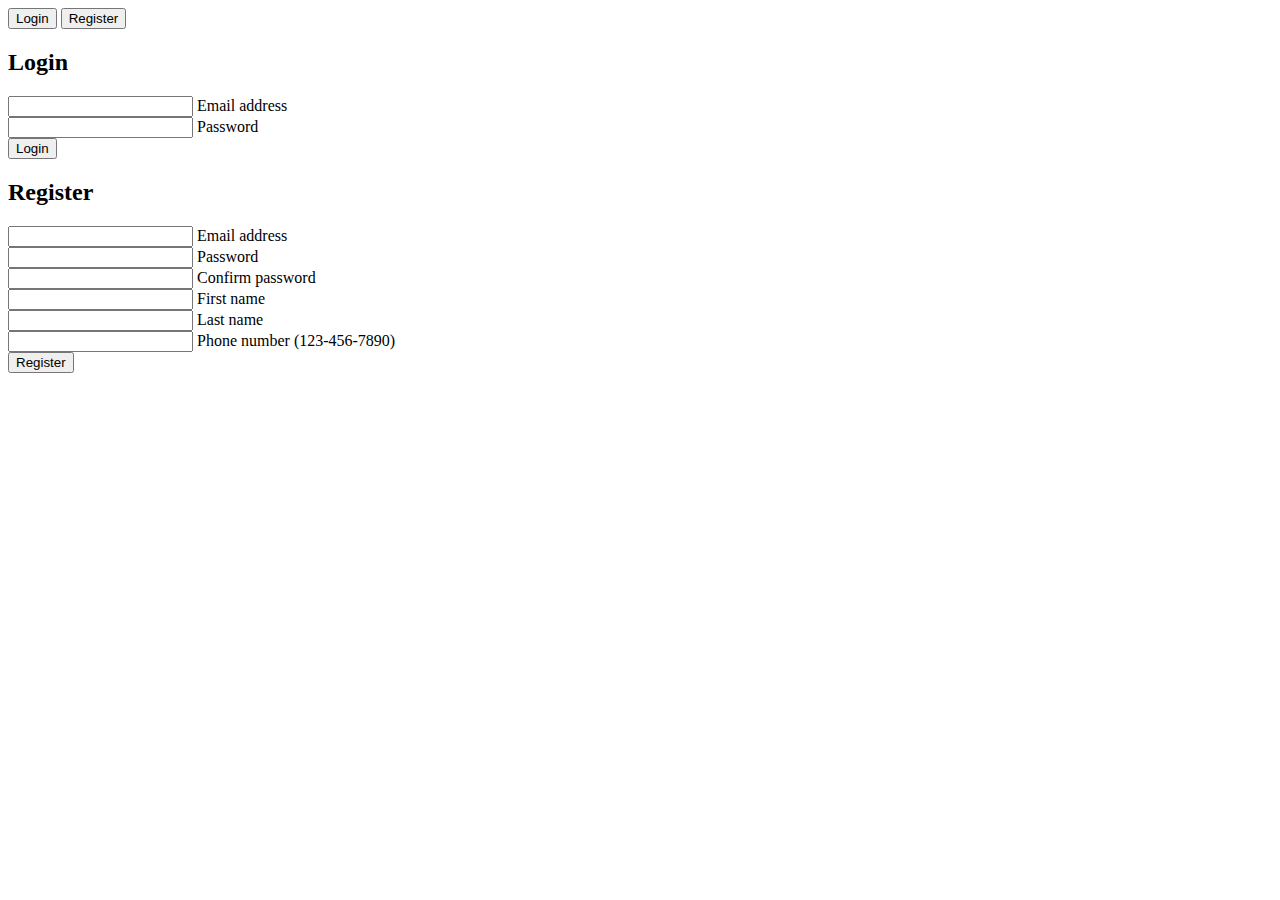
<file: account.html>
<!DOCTYPE html>
<html lang="en">
<head>
  <meta charset="UTF-8" />
  <meta name="viewport" content="width=device-width, initial-scale=1.0" />
  <title>Login/Register Slide Form</title>
  <link
  rel="stylesheet"
  href="https://cdnjs.cloudflare.com/ajax/libs/font-awesome/6.5.0/css/all.min.css"
  ...
/>
   <link rel="stylesheet" href="style.css">
</head>
<body>

<div class="container fade-in-element">
  <div class="tab-buttons">
    <button id="loginBtn" class="active">Login</button>
    <button id="registerBtn">Register</button>
  </div>

  <div class="form-wrapper" id="formWrapper">
    <!-- Login Form -->
    <form id="loginForm">
      <h2>Login</h2>
      <div class="form-group">
        <input type="email" id="login_email" placeholder=" " required />
        <label for="login_email">Email address</label>
      </div>
      <div class="form-group">
        <input type="password" id="login_password" placeholder=" " required />
        <label for="login_password">Password</label>
      </div>
      <!-- <button type="submit">Login</button> -->
         <div class="shop-container" id="login">
  <button class="shop-button" type="submit">
    <span class="shop-text">Login</span>
    <span class="shop-more"></span>
  </button>
</div>
    </form>

    <!-- Register Form -->
    <form id="registerForm">
      <h2>Register</h2>
      <div class="form-group">
        <input type="email" id="reg_email" placeholder=" " required />
        <label for="reg_email">Email address</label>
      </div>
      <div class="form-group">
        <input type="password" id="reg_password" placeholder=" " required />
        <label for="reg_password">Password</label>
      </div>
      <div class="form-group">
        <input type="password" id="confirm_password" placeholder=" " required />
        <label for="confirm_password">Confirm password</label>
      </div>
      <div class="grid">
        <div class="form-group">
          <input type="text" id="first_name" placeholder=" " required />
          <label for="first_name">First name</label>
        </div>
        <div class="form-group">
          <input type="text" id="last_name" placeholder=" " required />
          <label for="last_name">Last name</label>
        </div>
      </div>
      <div class="form-group">
        <input type="tel" id="phone" pattern="[0-9]{3}-[0-9]{3}-[0-9]{4}" placeholder=" " required />
        <label for="phone">Phone number (123-456-7890)</label>
      </div>
      <!-- <button type="submit">Register</button> -->
       <div class="shop-container" id="login">
  <button class="shop-button" type="submit">
    <span class="shop-text">Register</span>
    <span class="shop-more"></span>
  </button>
</div>
    </form>
  </div>

</div>
<script src="script.js" defer>
</script> 

</body>
</html>
</file>
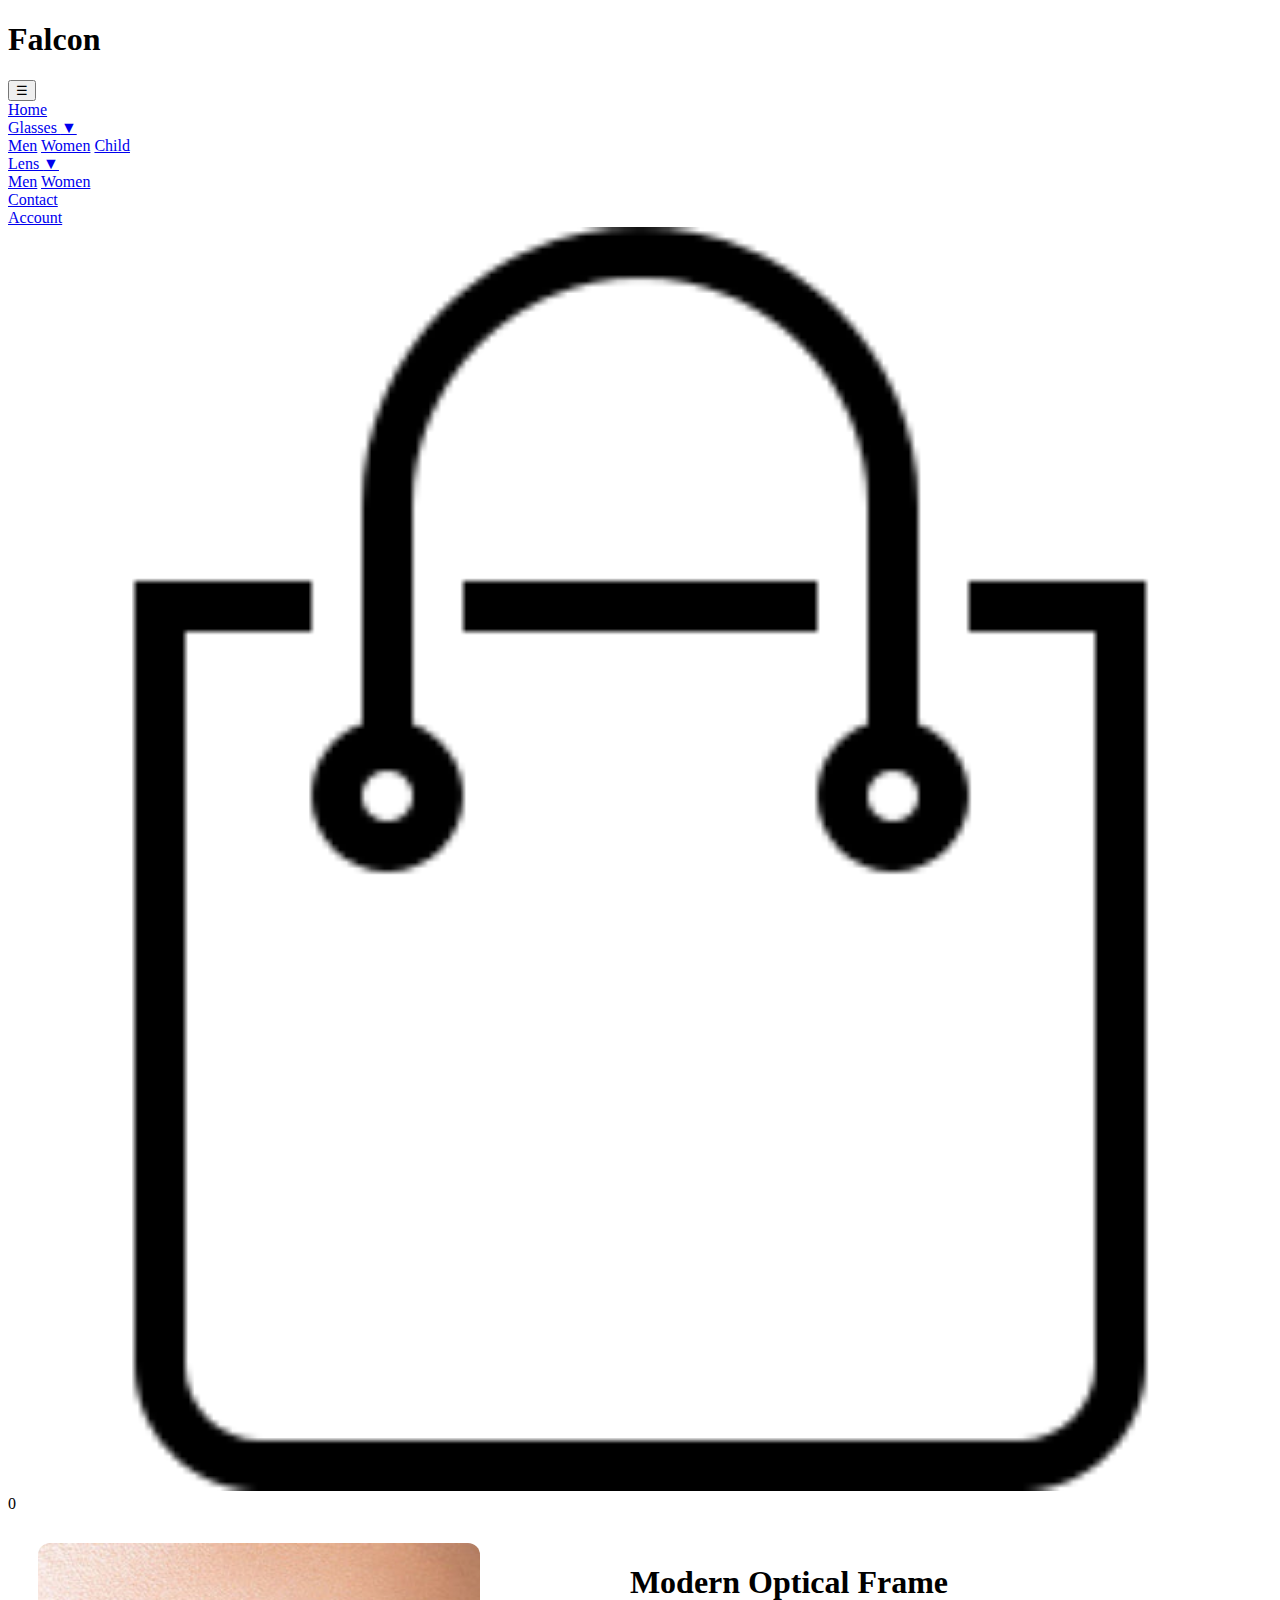
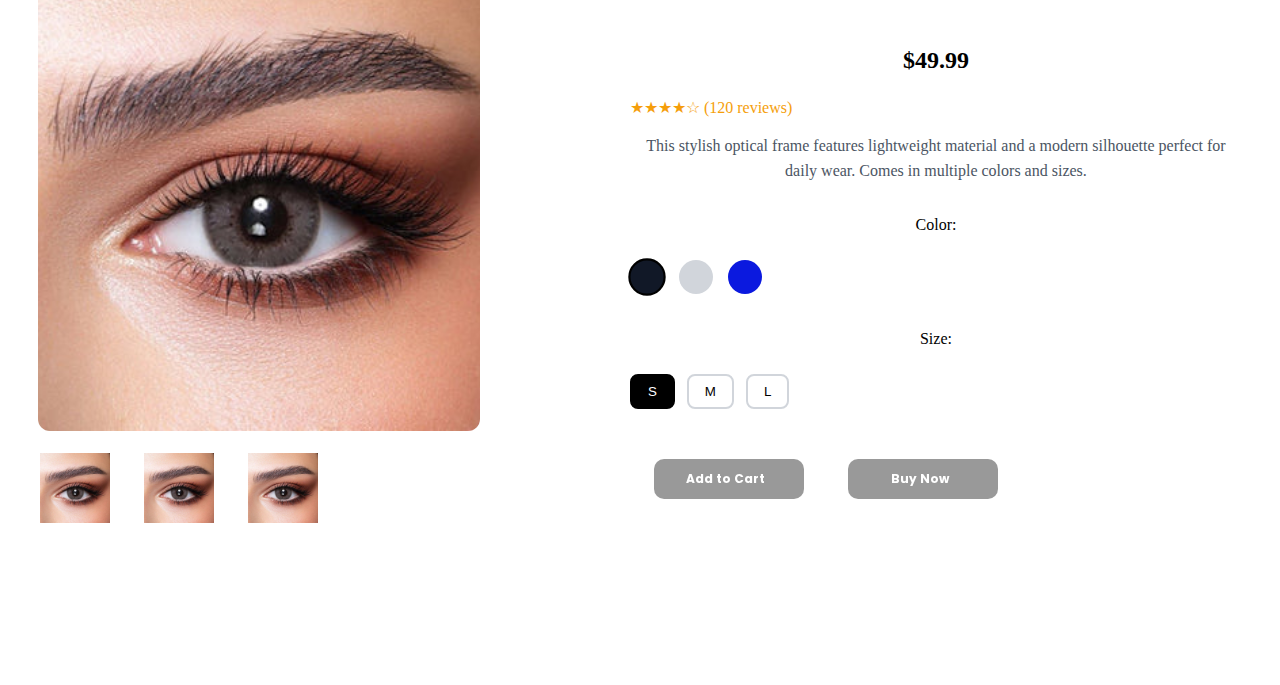
<file: amazon.html>
<!DOCTYPE html>
<html lang="en">
<head>
  <meta charset="UTF-8" />
  <meta name="viewport" content="width=device-width, initial-scale=1.0"/>
  <title>Product Description</title>
  <link href="https://fonts.googleapis.com/css2?family=Poppins:wght@300;500;600&display=swap" rel="stylesheet"/>
   <link rel="stylesheet" href="style.css">
   <style>
    
.product-detail {
  display: flex;
  flex-wrap: wrap;
  gap: 40px;
  background: #fff;
  padding: 30px;
}
.product-images {
  flex: 1 1 45%;
  display: flex;
  flex-direction: column;
  gap: 20px;
}

.main-image {
  width: 80%;
  border-radius: 12px;
  object-fit: cover;
}

.thumbnail-group {
  display: flex;
  gap: 30px;
}

.thumbnail-group img {
  width: 70px;
  height: 70px;
  cursor: pointer;
  object-fit: cover;
  border: 2px solid transparent;
  transition: border 0.3s ease;
}

.thumbnail-group img:hover {
  border: 2px solid #000;
}

.product-info {
  flex: 1 1 50%;
  display: flex;
  flex-direction: column;
}

.product-info h1 {
  font-size: 2rem;
  font-weight: 600;
}

.price {
  font-size: 1.5rem;
  color: #000;
  font-weight: 600;
}

.rating {
  font-size: 1rem;
  color: #f59e0b;
}

.desc {
  font-size: 1rem;
  color: #4b5563;
  line-height: 1.6rem;
}

.selectors {
  display: flex;
  flex-wrap: wrap;
  gap: 20px;
}

.selectors label {
  font-weight: 500;
}

.selectors select {
  padding: 8px 12px;
  border-radius: 8px;
  border: 1px solid #d1d5db;
  font-size: 1rem;
}
/* Responsive */
@media (max-width: 768px) {
  .price{
    font-size: 1.3rem;
  }
  .product-info h1 {
  font-size: 1.5rem;
}
  .desc {
  font-size: 1rem;
  color: #4b5563;
  line-height: 1.6rem;
  width: 250px;
}
  .shop-container {
    width: 150px;
    margin-left: 50px;
 
}
  .thumbnail-group {
  gap: 10px;
  width: 50px;
}
  .product-detail {
    flex-direction: column;
    padding: 20px;
  }

  .main-image {
    height: auto;
    width: 240px;
  }

  .shop-container {
    flex-direction: column;
  }

  .add-to-cart, .buy-now {
    width: 100%;
  }
}
.selector-group {
  display: flex;
  flex-direction: column;
  gap: 10px;
  margin-bottom: 20px;
}

.selector-label {
  font-weight: 500;
  font-size: 1rem;
}

.color-options {
  display: flex;
  gap: 15px;
  align-items: center;
}

.color-swatch {
  width: 30px;
  height: 30px;
  border-radius: 50%;
  cursor: pointer;
  border: 2px solid transparent;
  transition: transform 0.3s, border 0.3s;
}

.color-swatch.black {
  background-color: #111827;
}

.color-swatch.silver {
  background-color: #d1d5db;
}

.color-swatch.blue {
  background-color: #0b19df;
}
.color-swatch.active {
  border: 2px solid #000;
  transform: scale(1.1);
}

.size-options {
  display: flex;
  gap: 12px;
}

.size-btn {
  padding: 8px 16px;
  border-radius: 8px;
  border: 2px solid #d1d5db;
  background: white;
  cursor: pointer;
  transition: all 0.3s ease;
  font-weight: 500;
}

.size-btn:hover {
  border-color: #000;
  color: #000;
}

.size-btn.active {
  background-color: #000;
  color: white;
  border-color: #000;

}

.shop-container {
  position: relative;
  display: inline-block;
  display: flex;
  gap: 20px;
  margin-right: 100px;
  margin-top: 30px;
}

.shop-button {
  position: relative;
  overflow: hidden;
  background-color:#fff;
  width: 150px;
  height: 40px;
  border-radius: 10px;
  margin-bottom: 2vw;
  border: #000;
  cursor: pointer;
  font-family: 'Poppins', sans-serif;
  font-weight: bold;
  color: #000;
  z-index: 1;
}
.shop-button .shop-more {
  content: "";
  position: absolute;
  top: 0;
  left: -100%;
  width: 100%;
  height: 100%;
  background-color: #000;
  transition: all 0.3s ease;
  z-index: 0;
}

.shop-button .shop-text {
  position: relative;
  z-index: 2;
  transition: color 0.3s ease;
}

.shop-button:hover .shop-more {
  left: 0;
}

.shop-button:hover .shop-text {
  color: #fff;

}
.text:hover .shop-container{
  opacity: 1;
}
.shop-container button {
  font-weight: 600px;
  font-size: 12px;
  color: #fff;
  cursor: pointer;
  transition: 0.3s ease;
  background-color: rgba(0, 0, 0, 0.4);
  backdrop-filter: blur(2px);
}

.shop-container button:hover {
  background-color: #fff;
  color: #000;
  border: none
}
   </style>
</head>
<body>
  <header>
  <div class="logoe">
    <h1>Falcon</h1>
  </div>
  <button class="menu-toggle" id="menu-open">☰</button>
  <button class="menu-toggle" id="menu-close" style="display: none;">✖</button>
  <div class="nav-menu" id="nav-menu">
    <div class="nav-item"><a href="home.html">Home</a></div>
    <div class="nav-item dropdown">
      <a href="javascript:void(0)" onclick="toggleDropdown(this)">
        Glasses <span class="dropdown-icon">▼</span>
      </a>
      <div class="dropdown-menu">
        <a href="glasses.html">Men</a>
        <a href="glasses.html">Women</a>
        <a href="glasses.html">Child</a>
      </div>
    </div>

    <div class="nav-item dropdown">
      <a href="javascript:void(0)" onclick="toggleDropdown(this)">
        Lens <span class="dropdown-icon">▼</span>
      </a>
      <div class="dropdown-menu">
        <a href="lens.html">Men</a>
        <a href="lens.html">Women</a>
      </div>
    </div>
    <div class="nav-item"><a href="card.html">Contact</a></div>
    <div class="nav-item"><a href="account.html">Account</a></div>
  </div>
     <a href="#" id="openCart">
      <img src="cart.png" width="30px" height="30px" alt="Cart" />
    </a>
    <span class="cart-counter">0</span>
  </header>
  <div id="cartDrawer" class="cart-drawer">
  <div class="cart-header">
    <h2>Your Cart</h2>
    <span id="closeCart" class="close-btn">&times;</span>
     <!-- <div class="cart-summary"></div> -->
  </div>

  <!-- Cart Items Injected Here -->
  <div class="cart-summary">

  <div class="cart-footer">
  </div>
  </div>
  </div>
  <main class="product-detail">
    <div class="product-images">
      <img src="AmberGray.jpg" alt="Product Image" class="main-image" />
      <div class="thumbnail-group">
        <img src="AmberGray.jpg" alt="Thumb" />
        <img src="AmberGray.jpg" alt="Thumb" />
        <img src="AmberGray.jpg" alt="Thumb" />
      </div>
    </div>

    <div class="product-info">
      <h1>Modern Optical Frame</h1>
      <p class="price">$49.99</p>
      <div class="rating">
        ★★★★☆ <span>(120 reviews)</span>
      </div>
      <p class="desc">
        This stylish optical frame features lightweight material and a modern silhouette perfect for daily wear. Comes in multiple colors and sizes.
      </p>
<div class="selector-group">
  <p class="selector-label">Color:</p>
  <div class="color-options">
    <span class="color-swatch black active" data-color="Black"></span>
    <span class="color-swatch silver" data-color="Silver"></span>
    <span class="color-swatch blue" data-color="Blue"></span>
  </div>
</div>
        <div class="selector-group">
  <p class="selector-label">Size:</p>
  <div class="size-options">
    <button class="size-btn active">S</button>
    <button class="size-btn">M</button>
    <button class="size-btn">L</button>
  </div>
</div>
      <div class="shop-container">
  <button class="shop-button add-to-cart">
    <span class="shop-text">Add to Cart</span>
    <span class="shop-more"></span>
  </button>
  <button class="shop-button buy-now">
    <span class="shop-text">Buy Now</span>
    <span class="shop-more"></span>
  </button>
</div>
    </div>
    <h1 id="product-name"></h1>
<p id="product-price"></p>
<img id="product-image">

  </main> 
<script src="script.js"></script>
<script>

document.addEventListener("DOMContentLoaded", () => {
  const addToCartBtn = document.querySelector(".add-to-cart");

  if (addToCartBtn) {
    addToCartBtn.addEventListener("click", () => {
      const name = "Modern Optical Frame";
      const price = 49.99;
      const image = "AmberGray.jpg";

      let cartItems = JSON.parse(localStorage.getItem("cart")) || [];

      const existingItem = cartItems.find(item => item.name === name);
      if (existingItem) {
        existingItem.qty++;
      } else {
        cartItems.push({ name, price, qty: 1, image });
      }

      localStorage.setItem("cart", JSON.stringify(cartItems));

      const counter = document.querySelector(".cart-counter");
      if (counter) {
        const totalQty = cartItems.reduce((sum, item) => sum + item.qty, 0);
        counter.textContent = totalQty;
      }

      // ✅ NO drawer opening here
    });
  }
});

document.addEventListener("DOMContentLoaded", () => {
const buyNowBtn = document.querySelector(".buy-now");

  if (buyNowBtn) {
    buyNowBtn.addEventListener("click", () => {
      const name = "Modern Optical Frame";
      const price = 49.99;
      const image = "AmberGray.jpg";

      let cartItems = JSON.parse(localStorage.getItem("cart")) || [];

      const existingItem = cartItems.find(item => item.name === name);
      if (existingItem) {
        existingItem.qty++;
      } else {
        cartItems.push({ name, price, qty: 1, image });
      }

      localStorage.setItem("cart", JSON.stringify(cartItems));

      // Redirect to checkout
      window.location.href = "checkout.html";
    });
  }
});

</script>



</body>
</html>
</file>
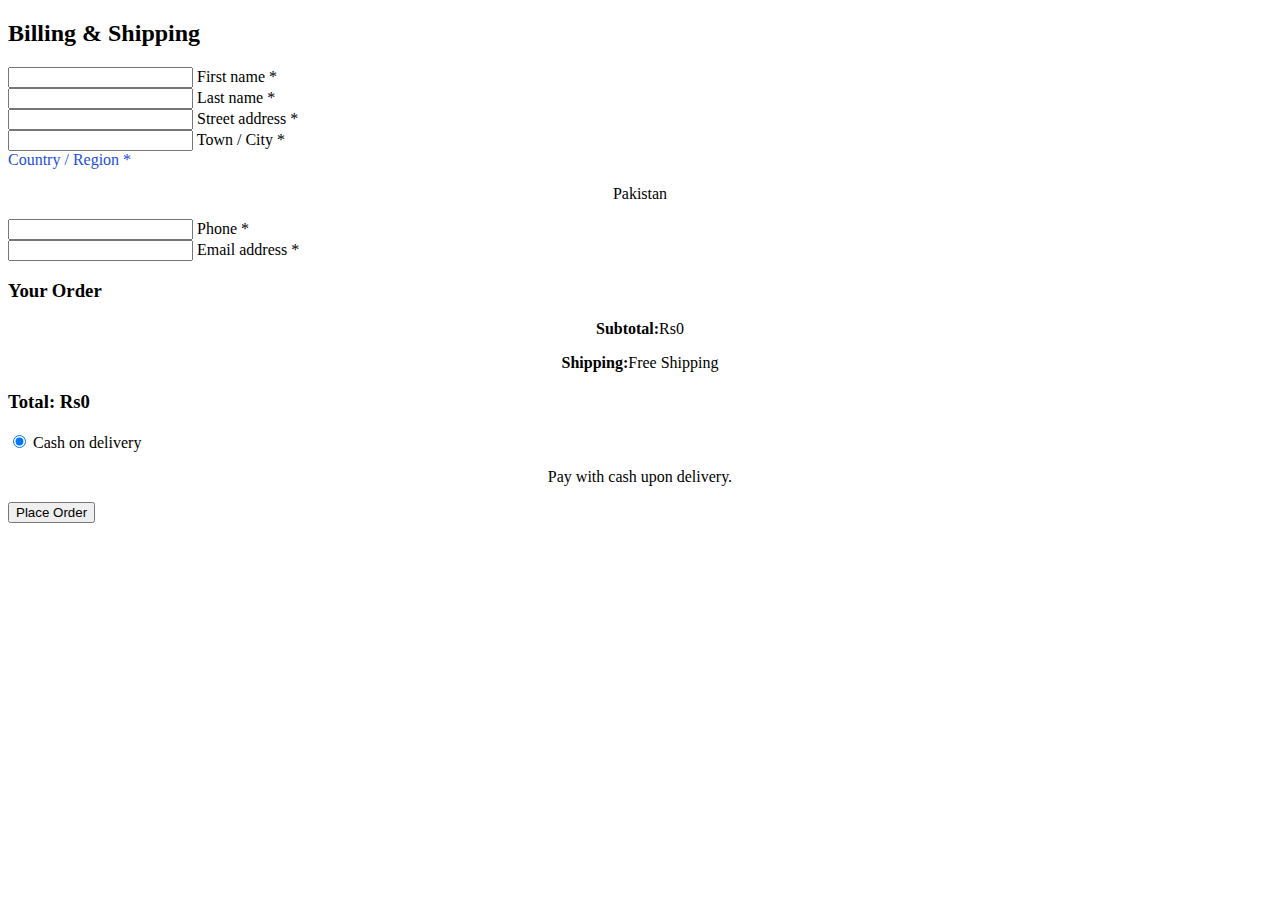
<file: checkout.html>
<!DOCTYPE html>
<html lang="en">
<head>
  <meta charset="UTF-8" />
  <meta name="viewport" content="width=device-width, initial-scale=1.0"/>
  <title>Checkout</title>
  <link href="https://fonts.googleapis.com/css2?family=Poppins&display=swap" rel="stylesheet">
</head>
<link rel="stylesheet" href="style.css">
<body>

  <div class="checkout-container">
    <div class="billing-form">
      <h2>Billing & Shipping</h2>
      <form>
        <div class="form-group">
          <input type="text" placeholder=" " required>
          <label>First name *</label>
        </div>
        <div class="form-group">
          <input type="text" placeholder=" " required>
          <label>Last name *</label>
        </div>
        <div class="form-group">
          <input type="text" placeholder=" " required>
          <label>Street address *</label>
        </div>
        <div class="form-group">
          <input type="text" placeholder=" " required>
          <label>Town / City *</label>
        </div>
        <div class="form-group">
          <label style="position: static; color: #1d4ed8;">Country / Region *</label>
          <p>Pakistan</p>
        </div>
        <div class="form-group">
          <input type="tel" placeholder=" " required>
          <label>Phone *</label>
        </div>
        <div class="form-group">
          <input type="email" placeholder=" " required>
          <label>Email address *</label>
        </div>
      </form>
    </div>

    <div class="order-summary">
      <h3>Your Order</h3>

      <!-- <div class="order-item">
        <img src="https://via.placeholder.com/80" alt="Pretty Silver">
        <div>
          <p><strong>Pretty Silver</strong></p>
          <p class="product-type">FRAME ONLY (فریم صرف)</p>
          <div class="quantity-selector">
            <button type="button">-</button>
            <input type="text" value="2">
            <button type="button">+</button>
          </div>
          <p class="item-price" data-price="2000">Rs2,000</p>
          <button type="button" class="remove-item-btn">Remove</button>
        </div>
     </div>    -->
<div id="checkoutItems"></div> 
      <p><strong>Subtotal:</strong> <span class="subtotal">Rs2,000</span></p>
      <p><strong>Shipping:</strong> Free Shipping</p>
      <h3>Total: <span class="total">Rs2,000</span></h3>

      <div class="payment-method">
        <label><input type="radio" name="payment" checked> Cash on delivery</label>
        <p>Pay with cash upon delivery.</p>
      </div>


         <div class="shop-container">
  <button class="shop-button place-order-btn">
    <span class="shop-text">Place Order</span>
    <span class="shop-more"></span>
  </button>
</div>

    </div>
  </div> 
<!-- <div id="checkoutItems"></div> -->
        <script>
  document.addEventListener("DOMContentLoaded", () => {
    const checkoutContainer = document.getElementById("checkoutItems");
    const subtotalEl = document.querySelector(".subtotal");
    const totalEl = document.querySelector(".total");
    const placeOrderBtn = document.querySelector(".place-order-btn");

    let cart = JSON.parse(localStorage.getItem("cart")) || [];

    function updateOverallTotal() {
      let newSubtotal = 0;

      document.querySelectorAll(".order-item").forEach(item => {
        const qty = parseInt(item.querySelector(".qty-input").value);
        const price = parseInt(item.querySelector(".item-price").dataset.price);
        newSubtotal += qty * price;
      });

      subtotalEl.textContent = `Rs${newSubtotal.toLocaleString()}`;
      totalEl.textContent = `Rs${newSubtotal.toLocaleString()}`;
    }

    cart.forEach(item => {
      const itemDiv = document.createElement("div");
      itemDiv.className = "order-item";

      const itemTotal = item.price * item.qty;

      itemDiv.innerHTML = `
        <img src="${item.image}" width="80">
        <div>
          <p><strong>${item.name}</strong></p>
          <div class="quantity-selector">
            <button class="minus-btn">-</button>
            <input type="text" class="qty-input" value="${item.qty}" readonly>
            <button class="plus-btn">+</button>
          </div>
        </div>
        <p class="item-price" data-price="${item.price}">Rs${itemTotal.toLocaleString()}</p>
      `;

      checkoutContainer.appendChild(itemDiv);

      const plusBtn = itemDiv.querySelector(".plus-btn");
      const minusBtn = itemDiv.querySelector(".minus-btn");
      const qtyInput = itemDiv.querySelector(".qty-input");
      const priceEl = itemDiv.querySelector(".item-price");
      const pricePerItem = parseInt(priceEl.dataset.price);

      plusBtn.addEventListener("click", () => {
        let quantity = parseInt(qtyInput.value);
        quantity++;
        qtyInput.value = quantity;
        const updatedTotal = quantity * pricePerItem;
        priceEl.textContent = `Rs${updatedTotal.toLocaleString()}`;
        updateOverallTotal();
      });

      minusBtn.addEventListener("click", () => {
        let quantity = parseInt(qtyInput.value);
        if (quantity > 1) {
          quantity--;
          qtyInput.value = quantity;
          const updatedTotal = quantity * pricePerItem;
          priceEl.textContent = `Rs${updatedTotal.toLocaleString()}`;
          updateOverallTotal();
        }
      });
    });

    updateOverallTotal();

    placeOrderBtn.addEventListener("click", () => {
      const inputs = document.querySelectorAll(".billing-form input[required]");
      let allFilled = true;

      inputs.forEach(input => {
        if (!input.value.trim()) {
          input.classList.add("input-error");
          allFilled = false;
        } else {
          input.classList.remove("input-error");
        }
      });

      if (!allFilled) {
        alert("❌ Please fill in all required fields before placing the order.");
        return;
      }

      if (!document.querySelector(".order-item")) {
        alert("❌ Your cart is empty.");
        return;
      }

      alert("✅ Order placed successfully!");
      localStorage.removeItem("cart");
      // Optional: window.location.href = "thankyou.html";
    });
  });
</script>
</body>
</html>
</file>
<file: style.css>
.hero {
  display: flex;
  justify-content: center;
  align-items: center;
  text-align: center;
  position: relative;
  flex-wrap: wrap;
  overflow: hidden;
}
.img {
  height: auto;
  max-width: 100%;
  position: relative;
  overflow: hidden;
}
.img img {
  object-fit: cover;
  width: 100%;
  height: 100%;
  object-position: 50% 90%;
  transition: transform 0.8s ease-in-out;
}
.img:hover img {
  transform: scale(1.3);
  filter: grayscale(1) brightness(0.4);
}
.text {
  position: absolute;
  top: 10%;
  left: 50%;
  transform: translateX(-50%);
  width: 50%;
  height: 400px;
  border: 2px solid white;
  border-radius: 20px;
  padding: 25px;
  opacity: 0;
  display: flex;
  flex-direction: column;
  align-items: center;
  justify-content: center;
}

.hero:hover .text {
  opacity: 1;
}
.text h1 {
  font-family: 'Playfair Display', serif;
  font-size: 4rem;
  color: #fff;
  padding: 20px;
  transition: 0.8s;
  margin: 0;
}
.text p {
  color: #fff;
  line-height: 1.8rem;
  padding: 25px;
  opacity: 0;
  transition: 0.8s;
  transform: translateY(50%);
  max-width: 90%;
}

.hero:hover .text p,
.hero:hover .text h1 {
  opacity: 1;
  transform: translateY(0);
  scale: 1.05;
}

.hero:hover img {
  filter: grayscale(1) brightness(0.4);
}

/* Responsive Styles */
@media (max-width: 768px) {
  .comment{
    height:50px;
    width: 100px;
    padding: 10px 10px;
  }
  .text {
    width: 85%;
    padding: 15px;
  }

  .text h1 {
    font-size: 2.5rem;
    padding: 15px;
  }

  .text p {
    font-size: 0.95rem;
    line-height: 1.5rem;
    padding: 15px;
  }

  .shop-container button {
    width: 100%;
    font-size: 0.85rem;
  }
}

@media (max-width: 480px) {
  .text {
    width: 70%;
    height: 70%;
    padding: 10px;
    margin-right: 9px;
    margin-left: 7px;
    border: 2px solid #fff;
  }
  .text h1 {
    font-size: 1rem;
    font-weight: bolder;
  }

  .text p {
    font-size: 0.75rem;
    line-height: 1.4rem;
    padding: 10px;
  }
.shop-container{
  margin-top: 20px;
  margin-bottom: 10px;
}
  .shop-container button {
    padding:10px;
    width: 120px;
    height: 36px;
    font-size: 0.5rem;
  }
  .hero{
    height: 50vh;
  }
  .img{
    height: 100%;
width: 96%;
  }
  .img img{
    object-fit:fill;
    /* padding: 10px; */
  }
}

/* catagories */
  .collection {
  display: flex;
  flex-wrap: wrap;
  justify-content: space-between;
  gap: 20px;
  padding: 2rem;
}
.collection-item {
  position: relative;
  width: 30%;
  aspect-ratio: 4/5;
  overflow: hidden;
  background-color: #f1f5f9;
  transition: transform 0.4s ease;
}

.collection-item img {
  width: 100%;
  height: 100%;
  object-fit: cover;
  transition: transform 0.6s ease;
}

.collection-item:hover img {
  transform: scale(1.2);
}

/* Overlay Title Text */
.overlay-text {
  position: absolute;
  top: 10%;
  left: 50%;
  transform: translateX(-50%);
  color: white;
  font-size: 1.5rem;
  font-weight: 600;
  z-index: 10;
  text-shadow: 1px 1px 6px rgba(0,0,0,0.5);
  pointer-events: none;
}

/* Button Overlay */
#collection-btn{
  margin-top: 420px;
  margin-left: 140px;
  opacity: 0;
  position: absolute;
  transition: opacity 0.3s ease, transform 0.3s ease;

}
.collection-item:hover #collection-btn {
  opacity: 1;
  transform: translateX(-50%) translateY(-5px);
}
/* Coming soon block */
.child {
  display: flex;
  align-items: center;
  justify-content: center;
  background: #e5e7eb;
  color: #555;
  font-weight: 600;
  font-size: 1.2rem;
}
@media (max-width: 600px) {
  #collection-btn{
    margin-top: 230px;
  margin-left: 120px;
  }
  .collection{
    height: 60vh;
  padding: 20px;
  }
  .collection-item {
    width: 45%;
    border: none;
    height: 55%;
  }

  #childern {
    width: 100%;
    height: 30%;
  }

  .overlay-text {
    font-size: 1rem;
  }

  .btn-overlay button {
    padding: 8px 14px;
    font-size: 0.9rem;
    width: 100px;
    margin-bottom: 60px;
  }
}
    p{
      align-items: center;
      display: flex;
      justify-content: center;
      text-align: center;
    }

/* designers */
.designs{
    max-height: 110vh;
display: flex;
justify-content: space-evenly;
flex-direction: row-reverse;
flex-wrap: wrap;
margin-top: 3vh;
margin-bottom: 3rem;
}
.styler1
,.styler2,.styler3
{
width: 30%;
height: 100%;
overflow: hidden;
}
.styler3{
    display: flex;
    text-align: center;
    align-items: center;
    background-color: lightgray;
}
.styler1 img 
,.styler2 img ,
.styler3
 .content {
  transition: transform 0.8s;
}
.styler1:hover img{
  transform: scale(1.2);
}
.styler2:hover img{ 
  transform: scale(1.3);
}
.content p{
  line-height: 1.8rem;
  font-size: 1rem;
  color: #0a0a0a;
  font-weight: 500;
  padding:25px;
}
.content{
  max-width: 400px;
  display: flex;
  flex-wrap: wrap;
  justify-content: center;
    margin-bottom: 120px;
margin-top: 120px;
gap: 20px;
}
@media (max-width: 768px) {
  .designs {
    flex-direction: row;
    justify-content: center;
    gap: 10px;
  }

  .styler1, .styler2 {
    max-width: 45%;
    flex: 0 0 45%;
  }

  .styler3 {
    max-width: 100%;
    flex: 0 0 100%;
    margin-top: 20px;
  }

  .content {
    flex-direction: column;
    align-items: center;
    text-align: center;
    margin: 0px;
    margin-bottom: 20px;
  }
  .shop-container {
    display: flex;
    gap: 10px;
    margin-bottom: 15px;
  }
  /* .products-section */
  .product-info {
  gap: 0px;
}
}


 .logo {
  height: 90%;
  width: 150px;
  min-width: 150px;
  background: white; 
}
img{
    width: 100%;
    height: 100%;
    object-fit: cover;
}

    /* brands */
 .brands {
  overflow: hidden;
  width: 100%;
  height: auto;
  max-width: 100%;
  margin-top: 50px;
  position: relative;
}
.brand {
  display: flex;
  gap: 50px;
  margin-top: 50px;
  animation: move 10s linear infinite;
}

.log{
height: 100px;
}
.logi{
  margin-top: 15px;
}


/* Keyframes to move logos to the left */



@keyframes move {
  0% {
    transform: translateX(0%);
  }
  100% {
    transform: translateX(-100%); /* or -100% if logos are duplicated */
  }
}
/* testimonial */
 .textimonial {
  overflow: hidden;
   height: auto;
  max-width: 100%;
  padding: 20px;
  position: relative;
}

.comments-wrapper {
  position: relative;
  display: flex;
  align-items: center;
  width: 100%;
   overflow: hidden;

}

.comments {
  display: flex;
  gap: 20px;
  width: 100%;
  transition: transform 0.4s ease;
}

.comment {
  height: 300px;
  margin-top: 50px;
  min-width: 300px;
  text-align: center;
  padding: 40px 10px;
  box-shadow: 0 0 20px 0px rgba(0,0,0,0.1);
  cursor: pointer;
 transition: transform 0.2s ease-in;
}
.comment:hover{
    transform: translateY(-10px);
}
.comment img{
    width: 50px;
    height: 50px;
    margin-top: 40px;
    border-radius: 50%;
}
.fa.fa-quote-left{
    font-size: 34px;
    color: #000;
}
.comment p{
    font-size: 12px;
    margin-top: 50px;
    color: #777;
}
.comment h3{
    font-weight: 600;
    color: #555;
    font-size: 15px;
}
.left, .right {
  position: absolute;
  top: 50%;
  transform: translateY(-50%);
  background: white;
  border: 2px solid black;
  height: 50px;
  width: 50px;
  display: flex;
  justify-content: center;
  align-items: center;
  font-size: 1.5rem;
  cursor: pointer;
  z-index: 10;
  border-radius: 5px;
}
.right{
  left: 10px;
}

.left {
  right: 10px;
}
.left :hover{
  background-color: #1f2937;
  color: #ffff;
}
.right :hover{
  background-color: #1f2937;
  color: #ffff;
}
/* frames */
 .framesSelector {
  overflow: hidden;
   height: auto;
  max-width: 100%;
  position: relative;
}

.frame-wrapper {
  position: relative;
  display: flex;
  align-items: center;
  width: 100%;
   overflow: hidden;
}

.frames {
  display: flex;
  gap: 20px;
  width: 100%;
  transition: transform 0.4s ease;
   overflow: hidden;
}
.frame {
  height: 100px;
  margin-top: 50px;
  min-width: 187px;
  text-align: center;
  padding: 40px 10px;
  box-shadow: 0 0 20px 0px rgba(0,0,0,0.1);
  cursor: pointer;
 transition: transform 0.2s ease-in;
}
.lef,.righ{
  position: absolute;
  background: white;
  border: 2px solid black;
  height: 50px;
  width: 50px;
  display: flex;
  justify-content: center;
  align-items: center;
  font-size: 1.5rem;
  cursor: pointer;
  z-index: 10;
  top: 50%;
  overflow: hidden;
  border-radius: 5px;
}
.frame-wrapper{
  position: relative;
  overflow: hidden;
}
.lef{
  margin-left: 93%;
  margin-top: 3px;
}
img{
     height: 100%;
 width: 100%;
 object-fit: cover;
}
.styler1,.styler3{
    margin-top: 20px;
}
.framesSelector ,.testimonial ,.brands ,.collections ,.hero-section{
  margin-bottom: 2vw;
}
.designers{
  margin-bottom: 4vw;
}

    /* @media (max-width: 800px) {
      .icons {
        margin: 0;
        display: flex;
        position: fixed;
        bottom: 0;
        width: 100%;
        height: 60px;
        justify-content: space-around;
        align-items: center;
        border-top: 3px solid #f3f4f6;
        background-color: #fff;
        z-index: 1000;
      }

      .icons i {
        font-size: 20px;
        color: #111827;
        cursor: pointer;
        transition: color 0.3s ease;
      }
      .icons i:hover {
        color: lightgrey;
      }
    }  */
    /* Existing styles stay the same above this */
 /* products  */
/* Product Section Wrapper */
.productes {
  display: flex;
  justify-content: center;
  align-items: center;
  flex-wrap: wrap;
  padding: 40px 20px;
  border-radius: 10px;
  margin-top: 2rem;
}
/* Inner Container */
.producted {
  border-radius: 12px;
  text-align: center;

}

/* Product Grid Container */
#productContainer1,#productContainer2, #productContainer ,#productContainer3{
  display: flex;
  flex-wrap: wrap;
  gap: 50px;
  justify-content: center;
  margin-top: 20px;
}


/* Individual Product Card */
.img-1 {
  max-width: 250px;
  /* border: 2px solid black; */
  gap: 50px;
  border-radius: 10px;
  padding: 15px;
  transition: transform 0.3s;
  text-align: center;
}

.img-1:hover {
  transform: translateY(-5px);
}

/* Product Image */
.img-1 img {
  /* border: 2px solid black; */

  max-width: 100%;
  height: auto;
  border-radius: 8px;
}

/* Product Text */
.img-1 h4 {
  color: #333;
  font-size: 18px;
  /* margin-top: 12px; */
}

.img-1 p {
  font-size: 14px;
  color: #666;
  /* margin-top: 6px; */
}

/* Rating Stars */
/* .rating .fa {
  color: #000;
  margin: 4px 2px;
} */
   #Buy-now {
    width: 250px;
  }

/* Section Title */
.title {
  text-align: center;
  margin-bottom: 50px;
  font-size: 28px;
  color: #333;
  position: relative;
}

.title::after {
  content: '';
  width: 100px;
  height: 4px;
  background-color: #000;
  position: absolute;
  bottom: -10px;
  left: 50%;
  transform: translateX(-50%);
  border-radius: 3px;
}

.icon {
  position: relative;
  background: #fff;
  color: #333;
  width: 38px;
  height: 38px;
  /* border: 2px solid black; */
  display: flex;
  align-items: center;
  justify-content: center;
  border-radius: 50%;
  font-size: 16px;
  box-shadow: 0 2px 6px rgba(0,0,0,0.1);
  transition: background 0.3s ease;
  overflow: hidden;
  padding: 6px;
  cursor: pointer;
  transition: background 0.3s;
}

.icon-content {
  transition: opacity 0.3s ease;
}

.tick-overlay {
  position: absolute;
  top: 0;
  left: 0;
  width: 100%;
  height: 100%;
  background: #4caf50;
  color: white;
  font-size: 16px;
  border-radius: 50%;
  display: flex;
  align-items: center;
  justify-content: center;
  opacity: 0;
  pointer-events: none;
  transition: opacity 0.3s ease;
}

.icon.show-tick .icon-content {
  opacity: 0;
}

.icon.show-tick .tick-overlay {
  opacity: 1;
}
.product-img {
  width: 100%;
  display: block;
}

.product-icons {
  position: absolute;
  top: 10px;
  right: 10px;
  display: flex;
  flex-direction: column;
  align-items: center;
  gap: 8px;
  opacity: 0;
  transform: translateY(-30px);
  transition: opacity 0.3s ease, transform 0.3s ease;
}

.img-1:hover .product-icons {
  opacity: 1;
  transform: translateY(0);
}


.icon:hover {
    background: #fff;
  color: black;
}


@media(max-width: 600px) {
  #productContainer1, #productContainer2 , #productContainer ,#productContainer3{
    padding: 10px;
    width: 100%;
    gap: 20px; /* smaller gap for mobile */
    justify-content: space-evenly;
  }

  .img-1 {
    width: 40%; /* 2 in one row with small gap */
    max-width: 100%;
    padding: 10px;
    box-sizing: border-box;
    gap: 5px;
  }

  .product-icons {
    gap: 5px;
  }

  .icon {
    height: 28px;
    width: 28px;
    font-size: 12px;
  }

  .img-1 h4 {
    font-size: 14px;
  }

  .img-1 p {
    font-size: 12px;
  }

  #Buy-now {
    font-size: 12px;
    padding: 6px 10px;
  }
  .producted{
    padding: 5px;
  background-color:transparent;
  }
  /* .shop-container{
    width: 60px;
    border: 2px solid black;
  } */
}

/* .Classic{
  top: 5px;
  right: 10px;
} */
#cartDrawer {
  position: fixed;
  top: 0;
  right: -400px;
  width: 320px;
  height: 100%;
  background: #fff;
  border-left: 2px solid var(--border);
  transition: right 0.3s ease;
  padding: 20px;
  overflow-y: auto;
  z-index: 999;
  box-shadow: -4px 0 12px rgba(0,0,0,0.08);
}

#cartDrawer.active {
  right: 0;
}


.cart-item {
  border-bottom: 1px solid var(--border);
  display: flex;
  gap: 12px;
  width: 100%;
  align-items: center;
  font-size: 14px;
}

.cart-item img {
  width: 50px;
  height: 50px;
  object-fit: cover;
  border-radius: 6px;
} 


.qty-control {
  display: flex;
  gap: 6px;
  align-items: center;
}

.qty-control input {
  width: 32px;
  text-align: center;
  padding: 4px;
  border: 1px solid var(--border);
  border-radius: 4px;
}

.remove {
  margin-left: auto;
  cursor: pointer;
  font-weight: bold;
  color: var(--danger);
  transition: color 0.3s;
}

.remove:hover {
  color: #b91c1c;
}

.cart-summary {
  font-size: 15px;
  border-top: 1px solid var(--border);
  display: flex;
  flex-wrap: wrap;
  height:400px;
  justify-content:space-between;
}
.shop-text a{
  color: #fff;
  text-decoration: none;
  font-weight: 600px;
}
#check-out{
  width:300px;
}
 .cart-summary p{
      gap: 40px;
      padding-top: 10px;
      width: 100%;
      display: block;
      text-align:left;
      align-items: end;
    }
     .cart-header h2 {
      padding-top: 40px;
      color: black;
    }
/* Filter Sidebar */



/* When filter is active, reduce product sectio
/* Optional: make it mobile responsive */
@media screen and (max-width: 768px) {
 #openCart img {
      cursor: pointer;
      transition: transform 0.2s ease;
    }

    #openCart img:hover {
      transform: scale(1.1);
    }

    /* === Cart Drawer === */

    .cart-drawer.open {
      right: 0;
    }

    .cart-header {
      display: flex;
      justify-content: space-between;
      border-bottom: 1px solid #eee;
    }
    .cart-header h2 {
      font-size: 1.3rem;
    }

    .close-btn {
      font-size: 24px;
      cursor: pointer;
    }
    .cart-item img {
      width: 70px;
      height: 70px;
      border-radius: 8px;
      object-fit: cover;
    }
    .qty-control {
      display: flex;
      gap: 6px;
      align-items: center;
      margin: 6px 0;
    }

    .qty-control button {
      padding: 4px 8px;
      background-color: #000;
      color: #fff;
      border: none;
      border-radius: 4px;
      cursor: pointer;
    }

    .qty-control input {
      width: 35px;
      text-align: center;
      border: 1px solid #ccc;
      border-radius: 4px;
    } 


    .remove {
      color: red;
      font-size: 0.9rem;
      cursor: pointer;
    }

#cartDrawer {
  position: fixed;
  top: 0;
  right: -100%;
  width: 300px;
  height: 100%;
  background: #fff;
  box-shadow: -2px 0 10px rgba(0,0,0,0.1);
  transition: right 0.3s ease;
  padding: 20px;
  z-index: 1000;
}

#cartDrawer.open {
  right: 0;
}

#menu-close {
  background: none;
  border: none;
  font-size: 1.2rem;
  float: right;
  cursor: pointer;
}
/* filter */

.filter-group h3 {
  font-size: 1rem;
  color: var(--text-dark);
  margin-bottom: 20px;
}

.filter-group button {
  font-size: 0.8rem;
  color: var(--primary);
  background: none;
  border: none;
  cursor: pointer;
  margin-bottom: 20px;
}

.filter-option {
  font-size: 0.95rem;
  color: var(--text-muted);
  margin: 0.25rem 0 20px;
  /* padding: 10px; */
  margin-left: 20px;

}

input[type="checkbox"] {
  margin-right: 8px;
}

.filter-search {
  width: 100%;
  padding: 0.5rem;
  margin-bottom: 20px;
  border: 1px solid #ccc;
  border-radius: 6px;
  font-size: 0.9rem;
  transition: border 0.2s;
}

.filter-search:focus {
  border-color: var(--primary);
  outline: none;
}

/* Range Slider */
.slider-container {
  display: flex;
  flex-direction: column;
}

.price-values {
  display: flex;
  justify-content: space-between;
  font-size: 0.9rem;
  margin-bottom: 0.5rem;
}

input[type="range"] {
  width: 100%;
  height: 4px;
  background: #ddd;
  border-radius: 5px;
  outline: none;
}

input[type="range"]::-webkit-slider-thumb {
  appearance: none;
  width: 14px;
  height: 14px;
  background: var(--primary);
  border-radius: 50%;
  border: 2px solid white;
  cursor: pointer;
}

/* Color Options */
.color-options {
  display: flex;
  gap: 0.5rem;
  flex-wrap: wrap;
}

.color-circle {
  width: 24px;
  height: 24px;
  border-radius: 50%;
  border: 1px solid #ccc;
  cursor: pointer;
}

.color-black { background: black; }
.color-brown { background: brown; }
.color-blue { background: #1e90ff; }
.color-red { background: red; }
.color-green { background: green; }
.color-yellow { background: yellow; }


/* Product Details Layout */

/* Product Info */

/* account */
:root {
  --primary: #1e3a8a;
  --accent: #e0e7ff;
  --text-dark: #111;
  --text-light: #888;
  --bg-white: #fff;
  --border: #ccc;
  --radius: 10px;
  --transition: 0.3s ease;
}

.container {
  width: 100%;
  max-width: 600px;
  margin: 2rem auto;
  background: var(--bg-white);
  border-radius: var(--radius);
  box-shadow: 0 8px 24px rgba(0, 0, 0, 0.05);
  overflow: hidden;
  position: relative;
  transition: all var(--transition);
}

.tab-buttons {
  display: flex;
  background-color: var(--accent);
  /* background-color: black; */
  border-bottom: 1px solid #d1d5db;
  overflow-x: auto;
}

.tab-buttons button {
  flex: 1;
  min-width: 150px;
  padding: 1rem;
  background: transparent;
  border: none;
  font-weight: 600;
  color: var(--text-dark);
  cursor: pointer;
  transition: background var(--transition);
  white-space: nowrap;
}

.tab-buttons button.active {
  /* background-color: var(--primary); */
  background-color: #000;
  color: var(--bg-white);
}

.form-wrapper {
  display: flex;
  width: 200%;
  transition: transform 0.5s ease;
}

form {
  width: 50%;
  padding: 2rem;
  background-color: var(--bg-white);
}

h2 {
  text-align: center;
  color: var(--text-dark);
  margin-bottom: 2rem;
  font-size: 1.5rem;
}

.form-group {
  position: relative;
  margin-bottom: 1.5rem;
}

.form-group input {
  width: 100%;
  padding: 14px 10px;
  font-size: 15px;
  border: 1px solid var(--border);
  border-radius: 6px;
  background: transparent;
  outline: none;
  transition: border var(--transition);
}

.form-group label {
  position: absolute;
  left: 12px;
  top: 14px;
  color: var(--text-light);
  font-size: 14px;
  pointer-events: none;
  background-color: var(--bg-white);
  padding: 0 4px;
  transition: all var(--transition);
}

.form-group input:focus {
  border-color: var(--primary);
}

.form-group input:focus + label,
.form-group input:not(:placeholder-shown) + label {
  top: -10px;
  left: 8px;
  font-size: 12px;
  color: var(--primary);
}

.grid {
  display: flex;
  gap: 1rem;
  flex-wrap: wrap;
}

.grid .form-group {
  flex: 1 1 48%;
}

@media (max-width: 768px) {
#login{
  margin-top: 50px;
}
  form {
    width: 100%;
  }

  .grid {
    flex-direction: column;
  }

  .tab-buttons {
    flex-wrap: nowrap;
    overflow-x: auto;
  }
}

/* .checkout page*/

.checkout-container {
  max-width: 1000px;
  margin: 0 auto;
  background: #fff;
  border-radius: 10px;
  box-shadow: 0 8px 24px rgba(0, 0, 0, 0.1);
  padding: 2rem;
  display: flex;
  flex-wrap: wrap;
  gap: 2rem;
  transition: all 0.3s ease;
}

h2, h3 {
  text-align: center;
  color: black;
}

.billing-form {
  flex: 1 1 50%;
  min-width: 300px;
}

.order-summary {
  flex: 1 1 40%;
  background: #f9fafb;
  padding: 1.5rem;
  border-radius: 10px;
  box-shadow: 0 0 0 1px #e5e7eb;
  min-width: 280px;
}

.form-group {
  position: relative;
  margin-bottom: 1.5rem;
}

.form-group input {
  width: 100%;
  padding: 12px 10px;
  font-size: 14px;
  border: none;
  border-bottom: 2px solid #ccc;
  background: transparent;
  outline: none;
  transition: all 0.3s ease;
}

.form-group label {
  position: absolute;
  left: 10px;
  top: 12px;
  color: #888;
  font-size: 14px;
  pointer-events: none;
  transition: all 0.3s ease;
  background-color: white;
  padding: 0 4px;
}

.form-group input:focus {
  border-color: black;
}

.form-group input:focus + label,
.form-group input:not(:placeholder-shown) + label {
  top: -10px;
  font-size: 12px;
  color: black;
}

.order-item {
  display: flex;
  flex-wrap: wrap;
  gap: 1rem;
  margin-bottom: 1.5rem;
  border-bottom: 1px solid #e5e7eb;
  padding-bottom: 1rem;
}

.order-item img {
  width: 80px;
  border-radius: 8px;
  flex-shrink: 0;
}

.order-item > div {
  flex: 1 1 60%;
}

.quantity-selector {
  display: flex;
  align-items: center;
  gap: 5px;
  margin: 0.5rem 0;
  flex-wrap: nowrap;
}

.quantity-selector input {
  width: 40px;
  text-align: center;
  padding: 6px;
  border: 1px solid #ccc;
  border-radius: 5px;
}

.quantity-selector button {
  background: black;
  color: white;
  border: none;
  padding: 6px 12px;
  border-radius: 5px;
  cursor: pointer;
}

.remove-item-btn {
  margin-top: 10px;
  padding: 6px 12px;
  background: #ef4444;
  color: white;
  border: none;
  border-radius: 5px;
  cursor: pointer;
  width: fit-content;
}

/* 👇 FULLY RESPONSIVE */
@media (max-width: 768px) {
  .form-group  {
 width: 80%;
    /* border: 2px solid black; */

}
  .checkout-container {
    flex-direction: column;
    padding: 1rem;
    width: 100%;
    /* border: 2px solid black; */
  }

  .billing-form,
  .order-summary {
    flex: 1 1 100%;
    width: 50%;
    /* border: 2px solid black; */

  }

  .order-item {
    flex-direction: column;
    align-items: flex-start;
  }

  .order-item img {
    width: 100%;
    max-width: 120px;
  }

  .quantity-selector {
    justify-content: flex-start;
  }

  .remove-item-btn {
    width: 100%;
    text-align: center;
  }
}

@media (max-width: 480px) {
  .checkout-container {
    padding: 1rem 0.5rem;
  }

  .quantity-selector button,
  .remove-item-btn {
    padding: 6px 10px;
    font-size: 14px;
  }

  .form-group input {
    font-size: 13px;
    padding: 10px 8px;
  }
}








.input-error {
  border: 2px solid red !important;
}













.cart-counter {
      height: 12px;
      width: 5px;
      border-radius: 50%;
      background-color: black;
      color: #fff;
      font-size: 12px;
      position: absolute;
      right: 80px;
      display: flex;
      justify-content: center;
      align-items: center;
      text-align: center;
      /* padding: 10px; */
    } 
.tick-overlay{
        transform: scale(0);
      transition: 0.3s ease;
      z-index: 1;
}
    .show-tick .icon-content {
      opacity: 0;
    }  

    .show-tick .tick-overlay {
      opacity: 1;
      transform: scale(1);
    } 
 









    .productes {
  display: flex;
  justify-content: center;
  align-items: center;
  flex-wrap: wrap;
  padding: 40px 20px;
  border-radius: 10px;
  margin-top: 2rem;

}
/* Inner Container */
.producted {
  border-radius: 12px;
  text-align: center;
}

/* Product Grid Container */
/* #productContainer1, */
#productContainer2, #productContainer ,#productContainer3{
  display: flex;
  flex-wrap: wrap;
  gap: 50px;
  justify-content: center;
  margin-top: 20px;
}


/* Individual Product Card */
.img-1 {
  max-width: 250px;
  gap: 50px;
  border-radius: 10px;
  padding: 15px;
  transition: transform 0.3s;
  text-align: center;
}

.img-1:hover {
  transform: translateY(-5px);
}

/* Product Image */
.img-1 img {
  max-width: 100%;
  height: auto;
  border-radius: 8px;
}

/* Product Text */
.img-1 h4 {
  color: #333;
  font-size: 18px;
  margin-top: 12px;
}

.img-1 p {
  font-size: 14px;
  color: #666;
  margin-top: 6px;
}

/* Rating Stars */
.rating .fa {
  color: #000;
  margin: 4px 2px;
}

/* Section Title */
.title {
  text-align: center;
  margin-bottom: 50px;
  font-size: 28px;
  color: #333;
  position: relative;
}

.title::after {
  content: '';
  width: 100px;
  height: 4px;
  background-color: #000;
  position: absolute;
  bottom: -10px;
  left: 50%;
  transform: translateX(-50%);
  border-radius: 3px;
}

.icon {
  position: relative;
  background: #fff;
  color: #333;
  width: 38px;
  height: 38px;
  display: flex;
  align-items: center;
  justify-content: center;
  border-radius: 50%;
  font-size: 16px;
  box-shadow: 0 2px 6px rgba(0,0,0,0.1);
  transition: background 0.3s ease;
  overflow: hidden;
  padding: 6px;
  cursor: pointer;
  transition: background 0.3s;
}

.icon-content {
  transition: opacity 0.3s ease;
}

.tick-overlay {
  position: absolute;
  top: 0;
  left: 0;
  width: 100%;
  height: 100%;
  background: #4caf50;
  color: white;
  font-size: 16px;
  border-radius: 50%;
  display: flex;
  align-items: center;
  justify-content: center;
  opacity: 0;
  pointer-events: none;
  transition: opacity 0.3s ease;
}

.icon.show-tick .icon-content {
  opacity: 0;
}

.icon.show-tick .tick-overlay {
  opacity: 1;
}

 .product-img {
  width: 100%;
  display: block;
}

.product-icons {
  position: absolute;
  top: 10px;
  right: 10px;
  display: flex;
  flex-direction: column;
  align-items: center;
  gap: 8px;
  opacity: 0;
  transform: translateY(-30px);
  transition: opacity 0.3s ease, transform 0.3s ease;
}

.img-1:hover .product-icons {
  opacity: 1;
  transform: translateY(0);
}


.icon:hover {
    background: #fff;
  color: black;
}
 

@media(max-width: 600px) {
  #productContainer1, #productContainer2 , #productContainer ,#productContainer3{
    padding: 10px;
    width: 100%;
    gap: 20px; /* smaller gap for mobile */
    justify-content: space-evenly;
  }

  .img-1 {
    width: 40%; /* 2 in one row with small gap */
    max-width: 100%;
    padding: 10px;
    box-sizing: border-box;
    gap: 5px;
  }

  .img-1 h4 {
    font-size: 14px;
  }

  .img-1 p {
    font-size: 12px;
  }

  .buy-btn {
    font-size: 12px;
    padding: 6px 10px;
  }
  .producted{
    padding: 5px;
  background-color:transparent;
  }
  /* products-icons */
  .product-icons {
 /* height: 40px;
 position: absolute; */
 /* border: 2px solid black; */
}
}

.shop-container {
  position: relative;
  display: inline-block;
  display: flex;
  gap: 20px;
justify-content: center;
}

.shop-button {
  position: relative;
  overflow: hidden;
  background-color:#fff;
  width: 150px;
  height: 40px;
  border-radius: 12px;
  /* border: transparent; */
  /* background-color: transparent; */
  /* border: none; */
  margin-bottom: 2vw;
  border: #000;
  cursor: pointer;
  font-family: 'Poppins', sans-serif;
  font-weight: bold;
  color: #000;
  z-index: 1;
}
.shop-button .shop-more {
  content: "";
  position: absolute;
  top: 0;
  left: -100%;
  width: 100%;
  height: 100%;
  background-color: #000;
  transition: all 0.3s ease;
  z-index: 0;
}

.shop-button .shop-text {
  position: relative;
  z-index: 2;
  transition: color 0.3s ease;
}

.shop-button:hover .shop-more {
  left: 0;
}

.shop-button:hover .shop-text {
  color: #fff;

}
.text:hover .shop-container{
  opacity: 1;
  /* transform: translateX(-50%) translateY(-5px); */
}
.shop-container button {
  font-weight: 600px;
  font-size: 12px;
  color: #fff;
  cursor: pointer;
  transition: 0.3s ease;
  background-color: rgba(0, 0, 0, 0.4);
  backdrop-filter: blur(2px);
}
.shop-text
{
  font-size: 14px;
}
.shop-container button:hover {
  background-color: #fff;
  color: #000;
  border: none
}
.new-things{
display: flex;
justify-content: space-evenly;
/* gap: 50px; */
align-items: center;
text-align: center;
}
.new{
  width: 250px;
  margin-bottom: 30px;
  overflow: hidden;
}
.new img{
  width: 100%;
  height:100%;
  object-fit: cover;
  margin-bottom: 30px;
  transition: transform 0.8s;
}
.new:hover img{
  transform: scale(1.2);
}
@media(max-width:600px){
  .new-things{
  justify-content: center;
gap: 5px;
flex-wrap: wrap;
  }
.new{
  width: 150px;
}
}
    header {
  background: #ffffff;
  padding: 15px 30px;
  box-shadow: 0 2px 8px rgba(0, 0, 0, 0.05);
  display: flex;
  justify-content: space-between;
  align-items: center;
  position: sticky;
  top: 0;
  z-index: 1000;
}

.logoe h1 {
  font-family: 'Orbitron', sans-serif;
  font-size: 1.8rem;
  color: #111827;
  margin: 0;
}

/* ======= NAVIGATION ======= */
.nav-menu {
  display: flex;
  gap: 40px;
  padding-left: 100px;
  margin-right: 115px;
  align-items: center;
}

.nav-item {
  position: relative;
}

.nav-item > a {
  color: #4B5563;
  text-decoration: none;
  font-weight: 500;
  font-size: 1rem;
  display: flex;
  align-items: center;
  gap: 5px;
  transition: color 0.3s ease;
}

.nav-item > a:hover {
  color: #000;
}

.dropdown-icon {
  font-size: 0.7rem;
  cursor: pointer;
  transition: transform 0.3s ease;
}

.dropdown-menu {
  position: absolute;
  top: 45px;
  left: 0;
  display: flex;
  flex-direction: column;
  background: #ffffff;
  box-shadow: 0 4px 12px rgba(0, 0, 0, 0.08);
  /* border-radius: 8px; */
  max-width: 180px;
  opacity: 0;
  visibility: hidden;
  transform: translateY(10px);
  transition: all 0.3s ease;
  z-index: 999;
}

.dropdown-menu a {
  padding: 12px 20px;
  color: #4B5563;
  text-decoration: none;
  font-size: 0.95rem;
  transition: background 0.3s, color 0.3s;
}

.dropdown-menu a:hover {
  color: #000;
}

.nav-item.dropdown.active .dropdown-menu {
  opacity: 1;
  visibility: visible;
  transform: translateY(0);
}

.nav-item.dropdown.active .dropdown-icon {
  transform: rotate(180deg);
}

/* ======= MENU TOGGLE BUTTON ======= */
.menu-toggle {
  display: none;
  font-size: 1.6rem;
  cursor: pointer;
  background: none;
  border: none;
  color: #111827;
}

/* ======= CART ICONS ======= */
header #openCart {
  position: fixed;
  top: 12px;
  right: 80px;
  color: white;
  padding: 8px 16px;
  border: none;
  border-radius: 8px;
  cursor: pointer;
  font-size: 14px;
  z-index: 1000;
  transition: background 0.3s ease;
}

.cart-counter {
  position: fixed;
  top: 12px;
  right: 75px;
  background-color: #000;
  color: #fff;
  padding: 6px 12px;
  border-radius: 999px;
  font-weight: bold;
  font-size: 14px;
  z-index: 1000;
  box-shadow: 0 2px 6px rgba(0,0,0,0.2);
}

/* ======= MOBILE STYLES ======= */
@media (max-width: 768px) {
  .menu-toggle {
    display: block;
  }

  .nav-menu {
    position: absolute;
    top: 100%;
    left: 0;
    width: 50%;
    height: 100vh;
    flex-direction: column;
    background: #ffffff;
    padding: 20px;
    gap: 40px;
    display: none;
    box-shadow: 0 4px 12px rgba(0, 0, 0, 0.1);
    align-items: flex-start;
    z-index: 999;
  }

  .nav-menu.active {
    display: flex;
  }

  .nav-item > a { 
    font-size: 1.1rem;
    width: 100%;
    padding: 10px 0;
  }

  .dropdown-menu {
    position: static;
    /* background: #f9fafb; */
    box-shadow: none;
    /* border-radius: 6px; */
    margin-top: 8px;
    padding-left: 10px;
    width: 100%;
    opacity: 1;
    visibility: visible;
    transform: none;
    display: none;
  }

  .nav-item.dropdown.active .dropdown-menu {
    display: flex;
    flex-direction: column;
    gap: 0;
  }

  .dropdown-menu a {
    width: 100%;
    padding: 10px 15px;
    font-size: 1rem;
    color: #374151;
    border-left: 2px solid transparent;
    transition: all 0.3s ease;
  }

  .dropdown-menu a:hover {
    color: #000;
    border-left: 2px solid #3b82f6;
  }

  .dropdown-icon {
    margin-left: auto;
  }

  header #openCart {
    right: 70px;
  }
  .cart-counter{
    height: 10px;
    width: 3px;
  }
}
#openCart{
  width: 30px;
  height: 30px;
}
#openCart img{
   width: 100%;
  height: 100%;
  object-fit: cover;
}

#login{
  margin-right: 150px;
}



/* === FILTER SIDEBAR === */
/* === FILTER SIDEBAR === *
:root {
  --border: #ddd;
}

/* === FILTER SIDEBAR === */
.filter-sidebar {
  margin-top: 0px;
  width: 320px;
  background: white;
  border: 1px solid var(--border);
  border-radius: 1rem;
  padding: 2rem;
  display: none;
  position: relative;
  box-shadow: 0 6px 12px rgba(0, 0, 0, 0.05);
}

.filter-sidebar.active {
  display: block;
}

/* === FILTER TOGGLE BUTTON === */
.filter-toggle {
  padding: 10px 20px;
  background-color: #007bff;
  color: white;
  border: none;
  border-radius: 5px;
  cursor: pointer;
  font-size: 1rem;
  display: inline-flex;
  align-items: center;
  gap: 0.5rem;
  margin: 10px 0;
  position: relative;
}

.filter-toggle .icon {
  font-weight: bold;
  font-size: 1.2rem;
}

/* === PRODUCT LAYOUT WRAPPER === */
.productes {
  display: flex;
  gap: 20px;
  align-items: flex-start;
  flex-wrap: nowrap;
}

/* === STACK LAYOUT WHEN FILTER IS OPEN === */
.productes.stack-layout {
  flex-direction: column;
}

.filter-sidebar.active {
  width: 100%;
}

.productes.stack-layout .filter-sidebar {
  width: 100%;
}

.productes.stack-layout .producted-section {
  width: 100%;
}

/* === PRODUCT GRID === */
.producted-section {
  flex: 1;
  display: grid;
  grid-template-columns: repeat(auto-fill, minmax(200px, 1fr));
  gap: 1.5rem;
}

/* === PRODUCT CARD === */
.img-1 {

  padding: 1rem;
  border-radius: 8px;
  text-align: center;
}

/* === CART ICON === */
#openCart img {
  cursor: pointer;
  transition: transform 0.2s ease;
}

#openCart img:hover {
  transform: scale(1.1);
}

/* === CART DRAWER === */
.cart-drawer.open {
  right: 0;
}

/* === RESPONSIVE LAYOUT === */
@media screen and (max-width: 768px) {
  .productes {
    flex-direction: column;
    padding:5px 5px;
  }

  .filter-sidebar {
    width: 100%;
    position: relative;
    z-index: 999;
    background: #fff;
    box-shadow: 0 4px 8px rgba(0,0,0,0.1);
  }

  .producted-section {
    width: 100%;
  }
  .img-1{
    padding:5px;
}
}
</file>
